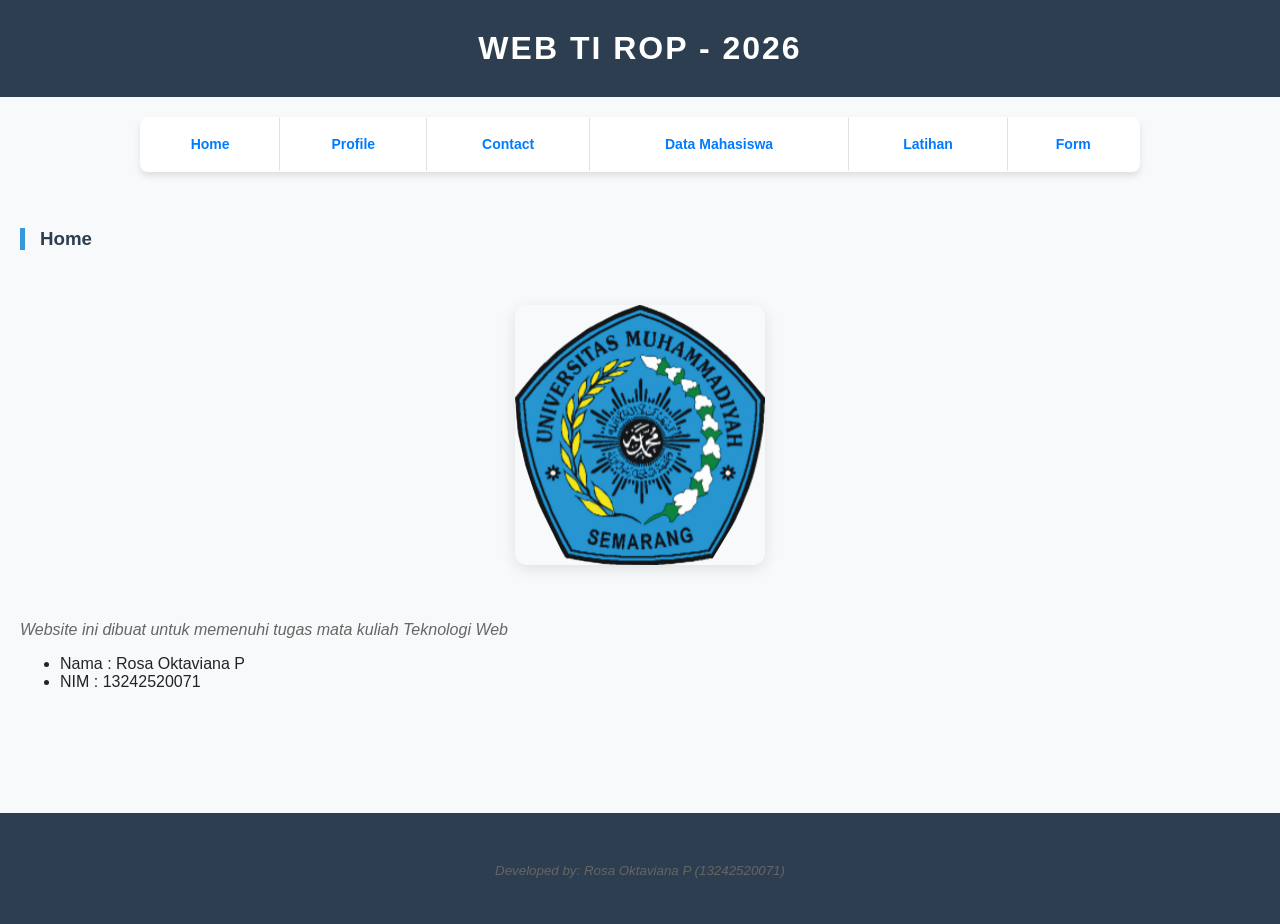
<file: index.html>
<html>
    <head>
        <title>
            WEB TI ROP - 2026
        </title>
        <link rel="stylesheet" href="assets/style.css">
    </head>
    <body>
        
        <h1 align="center">
            WEB TI ROP - 2026
        </h1>
        <div class="content-wrapper">
        <table border="1" align="center" cellspacing="0" cellpadding="10px">
            <tr>
                <td>
                    <a href="index.html">Home</a>
                </td>
                <td>
                    <a href="profile.html">Profile</a>
                </td>
                <td>
                    <a href="contact.html">Contact</a>
                </td>
                <td>
                    <a href="mahasiswa.html">Data Mahasiswa</a>
                </td>
                <td>
                    <a href="latihan.html">Latihan</a>
                </td>
                <td>
                <a href="form.html">Form</a>
                </td>
            </tr>
        </table>
        <br><br>
        <h3>
            Home
        </h3>
        <br><br>
        <center>
             <img src="image/logo.png" width="250px" alt="logo" />
        </center>
        <br><br>
        
        <p>
            Website ini dibuat untuk memenuhi tugas mata kuliah Teknologi Web
        </p>
        <ul>
            <li>Nama : Rosa Oktaviana P</li>
            <li>NIM : 13242520071</li>
        </ul>
        <br><br>
        </div>
        <hr>
        <footer align="center">
            <p>
                <small>Developed by: Rosa Oktaviana P (13242520071)</small>
            </p>
        </footer>
    </body>
</html>
</file>
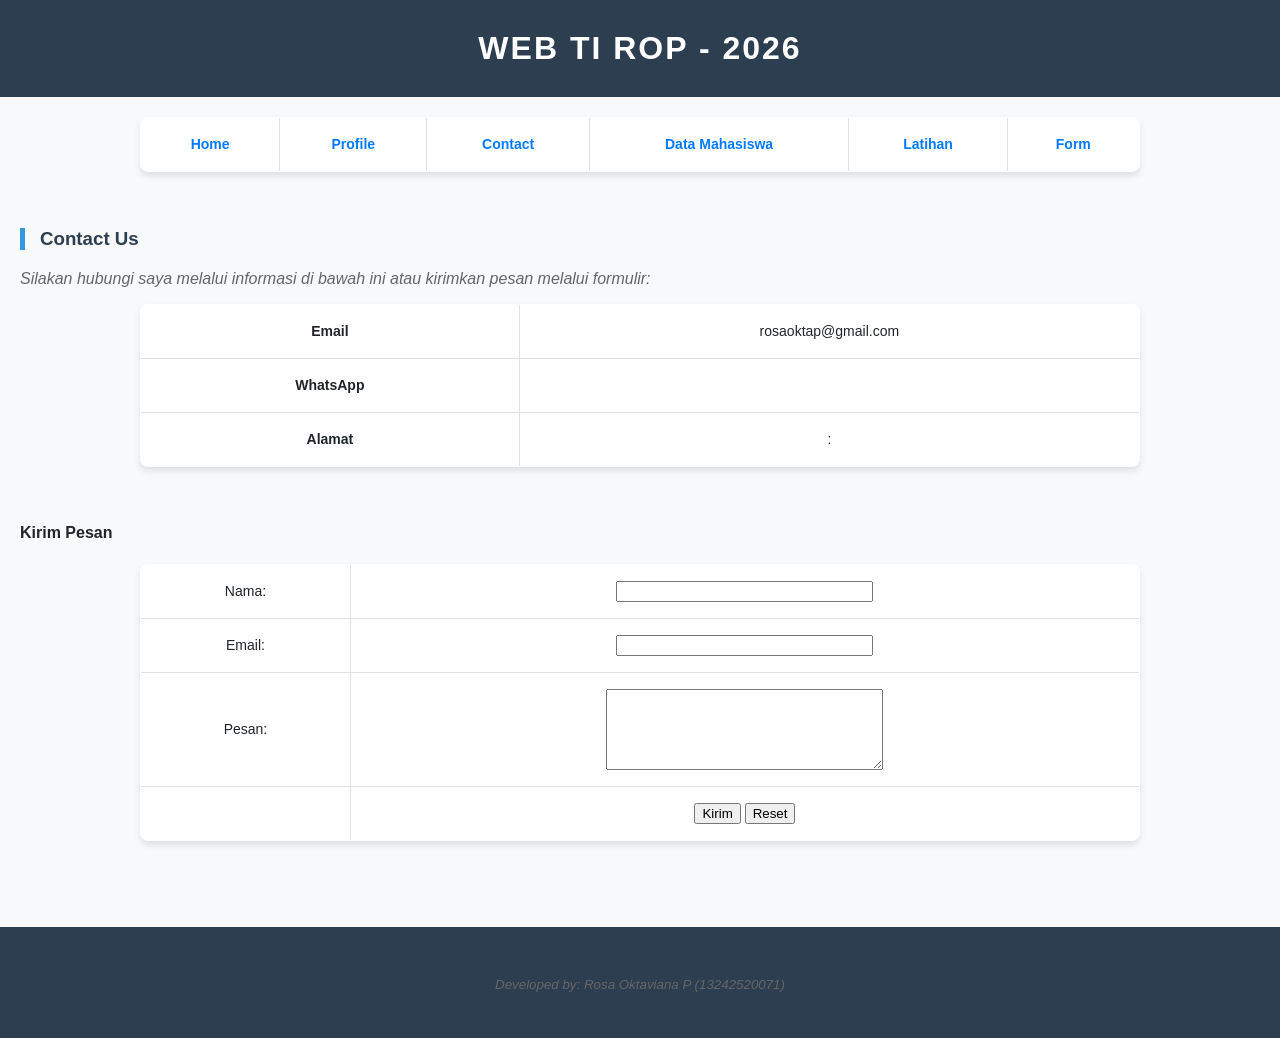
<file: contact.html>
<html>
    <head>
        <title>
            Contact - WEB TI ROP - 2026
        </title>
        <link rel="stylesheet" href="assets/style.css">
    </head>
    <body>
        
        <h1 align="center">
            WEB TI ROP - 2026
        </h1>
        <div class="content-wrapper">
        <table border="1" align="center" cellspacing="0" cellpadding="10px">
            <tr>
                <td>
                    <a href="index.html">Home</a>
                </td>
                <td>
                    <a href="profile.html">Profile</a>
                </td>
                <td>
                    <a href="contact.html">Contact</a>
                </td>
                <td>
                    <a href="mahasiswa.html">Data Mahasiswa</a>
                </td>
                <td>
                    <a href="latihan.html">Latihan</a>
                </td>
                <td>
                    <a href="form.html">Form</a>
                </td>
            </tr>
        </table>
        <br><br>
        
        <h3>
            Contact Us
        </h3>
        
        <p>
            Silakan hubungi saya melalui informasi di bawah ini atau kirimkan pesan melalui formulir:
        </p>

        <!-- Tabel Informasi Kontak -->
        <table border="0" cellpadding="5px">
            <tr>
                <td><strong>Email</strong></td>
                <td>rosaoktap@gmail.com</td>
            </tr>
            <tr>
                <td><strong>WhatsApp</strong></td>
                <td> </td>
            </tr>
            <tr>
                <td><strong>Alamat</strong></td>
                <td>: </td>
            </tr>
        </table>

        <br><hr><br>

        <!-- Formulir Pesan Sederhana -->
        <h4>Kirim Pesan</h4>
        <form action="#" method="post">
            <table border="0" cellpadding="5px">
                <tr>
                    <td>Nama:</td>
                    <td><input type="text" name="nama" size="30"></td>
                </tr>
                <tr>
                    <td>Email:</td>
                    <td><input type="email" name="email" size="30"></td>
                </tr>
                <tr>
                    <td>Pesan:</td>
                    <td><textarea name="pesan" rows="5" cols="32"></textarea></td>
                </tr>
                <tr>
                    <td></td>
                    <td>
                        <input type="submit" value="Kirim">
                        <input type="reset" value="Reset">
                    </td>
                </tr>
            </table>
        </form>
        </div>
        <hr>
        <footer align="center">
            <p>
                <small>Developed by: Rosa Oktaviana P (13242520071)</small>
            </p>
        </footer>
    </body>
</html>
</file>
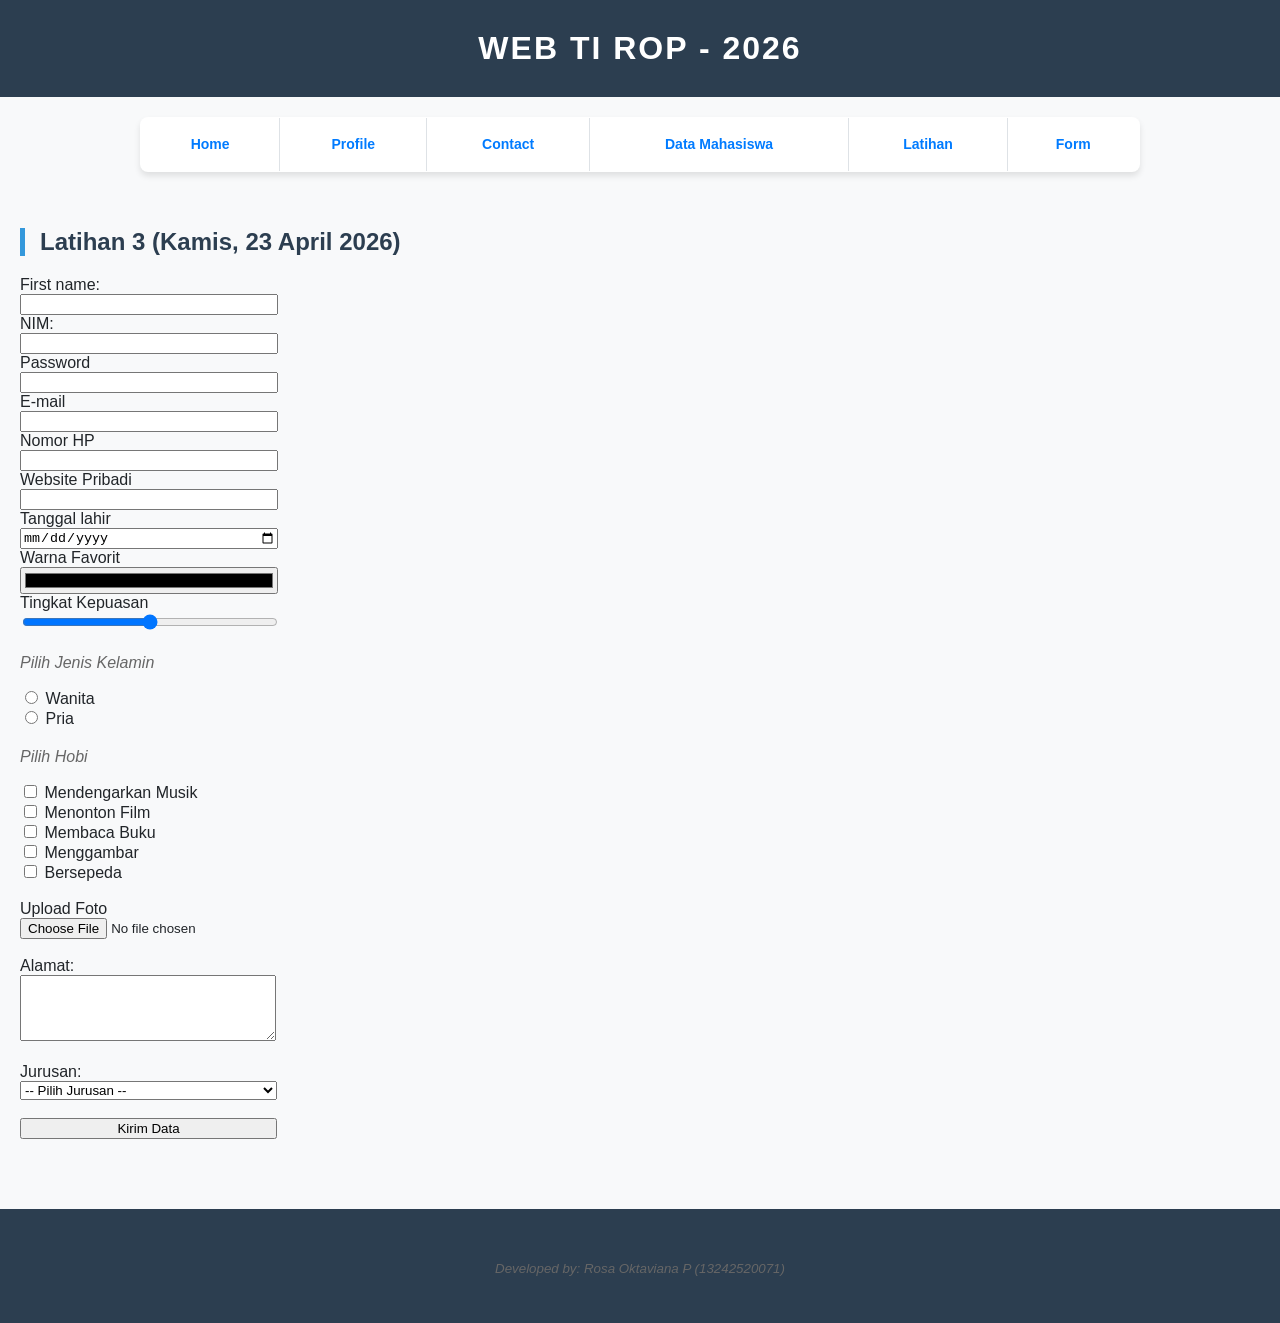
<file: form.html>
<!DOCTYPE html>
<html lang="en">
<head>
    <meta charset="UTF-8">
    <meta name="viewport" content="width=device-width, initial-scale=1.0">
    <title>Document</title>
    <link rel="stylesheet" href="assets/style.css">
</head>
<body>
    
    <h1 align="center">
        WEB TI ROP - 2026
    </h1>
    <div class="content-wrapper">
    <table border="1" align="center" cellspacing="0" cellpadding="10px">
        <tr>
            <td>
                <a href="index.html">Home</a>
            </td>
            <td>
                <a href="profile.html">Profile</a>
            </td>
            <td>
                <a href="contact.html">Contact</a>
            </td>
            <td>
                <a href="mahasiswa.html">Data Mahasiswa</a>
            </td>
            <td>
                <a href="latihan.html">Latihan</a>
            </td>
            <td>
                <a href="form.html">Form</a>
            </td>
        </tr>
    </table>
    <br><br>
    <h2>
        Latihan 3 (Kamis, 23 April 2026)
    </h2>
<form>
    <label>
        First name:
    </label>
    <br>
    <input type="text" id="fname" name="fname" style="width: 250px">
    <br>
    <label>
        NIM:
    </label>
    <br>
    <input type="number" style="width: 250px;">
    <br>
    <label>
        Password
    </label>
    <br>
    <input type="password" style="width: 250px;">
    <br>
    <label>
        E-mail
    </label>
    <br>
    <input type="email" style="width: 250px;">
    <br>
    <label>
        Nomor HP
    </label>
    <br>
    <input type="tel" style="width: 250px;">
    <br>
    <label>
        Website Pribadi
    </label>
    <br>
    <input type="url" style="width: 250px;">
    <br>
    <label>
        Tanggal lahir
    </label>
    <br>
    <input type="date" style="width: 253px;">
    <br>
    <label>
        Warna Favorit
    </label>
    <br>
    <input type="color" style="width: 258px;">
    <br>
    <label>
        Tingkat Kepuasan
    </label>
    <br>
    <input type="range" style="width: 256px;">
    <br>
    <p>
        Pilih Jenis Kelamin
    </p>
    <input type="radio" id="wanita" name="jenis kelamin" value="Wanita">
    <label for="wanita">Wanita</label>
    <br>
    <input type="radio" id="pria" name="jenis kelamin" value="Pria">
    <label for="wanita">Pria</label>
    <p>
        Pilih Hobi
    </p>
    <input type="checkbox" id="hobi1" name="hobi1" value="Musik">
    <label for="hobi1">Mendengarkan Musik</label>
    <br>
    <input type="checkbox" id="hobi2" name="hobi2" value="Film">
    <label for="hobi2">Menonton Film</label>
    <br>
    <input type="checkbox" id="hobi3" name="hobi3" value="Buku">
    <label for="hobi3">Membaca Buku</label>
    <br>
    <input type="checkbox" id="hobi4" name="hobi4" value="Gambar">
    <label for="hobi4">Menggambar</label>
    <br>
    <input type="checkbox" id="hobi5" name="hobi5" value="Olahaga">
    <label for="hobi5">Bersepeda</label>
    <br><br>
    <label>
        Upload Foto
    </label>
    <br>
    <input type="file" style="width: 250px;">
    <br><br>
    <label for="alamat">Alamat:</label><br>
    <textarea id="alamat" name="alamat" rows="4" style="width: 250px;"></textarea><br><br>

    <label for="jurusan">Jurusan:</label><br>
    <select id="jurusan" name="jurusan" style="width: 257px;">
        <option value="">-- Pilih Jurusan --</option>
        <option value="inf">Informatika</option>
        <option value="ti">Teknologi Informasi</option>
    </select><br><br>

    <input type="submit" value="Kirim Data" style="width: 257px;">
</form>
</div>
<hr>
<footer align="center">
            <p>
                <small>Developed by: Rosa Oktaviana P (13242520071)</small>
            </p>
        </footer>
</body>
</html>
</file>
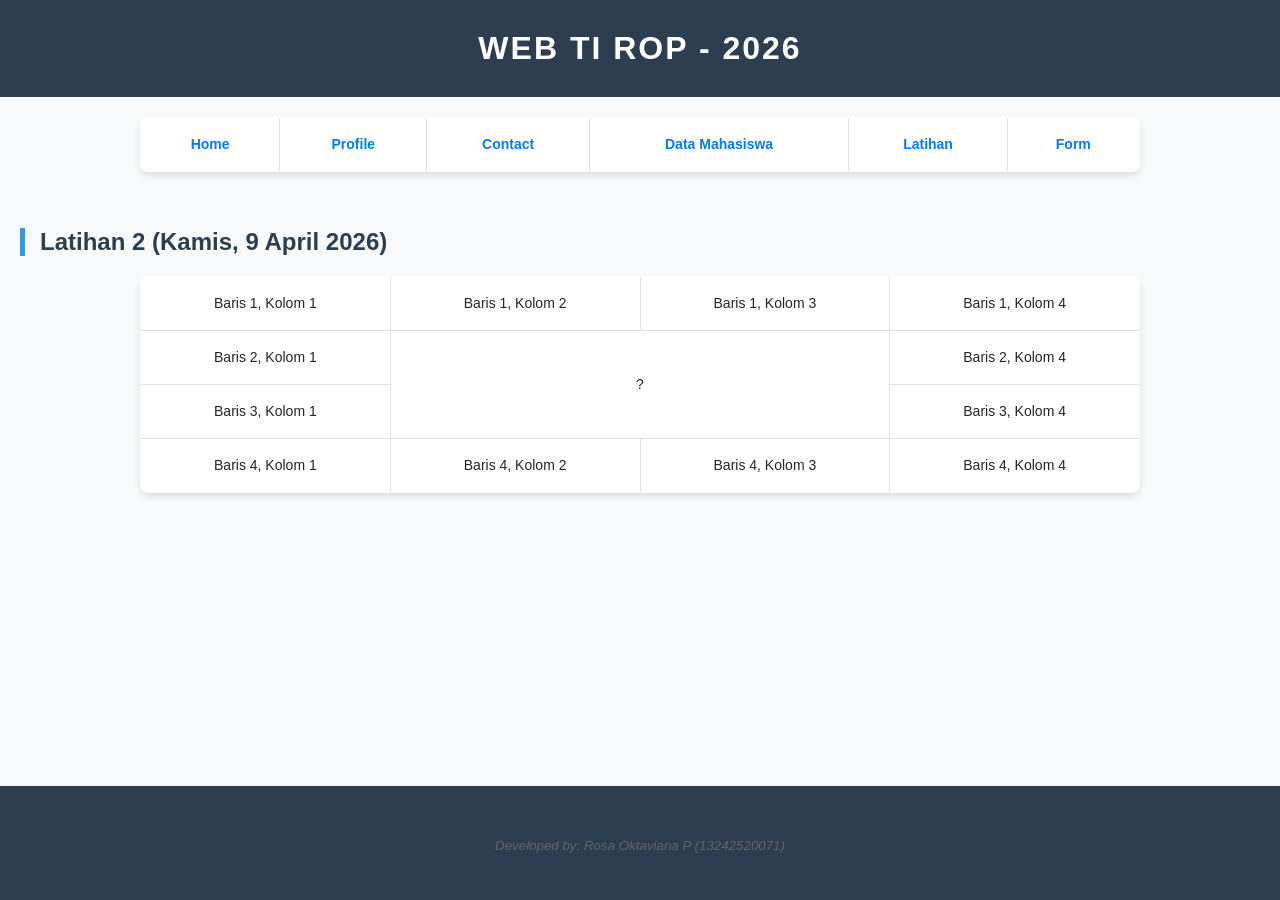
<file: latihan.html>
<!DOCTYPE html>
<html lang="en">
<head>
    <meta charset="UTF-8">
    <meta name="viewport" content="width=device-width, initial-scale=1.0">
    <title>Latihan</title>
    <link rel="stylesheet" href="assets/style.css">
</head>
<body>
    
    <h1 align="center">
        WEB TI ROP - 2026
    </h1>
    <div class="content-wrapper">
    <table border="1" align="center" cellspacing="0" cellpadding="10px">
        <tr>
            <td>
                <a href="index.html">Home</a>
            </td>
            <td>
                <a href="profile.html">Profile</a>
            </td>
            <td>
                <a href="contact.html">Contact</a>
            </td>
            <td>
                <a href="mahasiswa.html">Data Mahasiswa</a>
            </td>
            <td>
                <a href="latihan.html">Latihan</a>
            </td>
            <td>
                <a href="form.html">Form</a>
            </td>
        </tr>
    </table>
    <br><br>
    <h2>
        Latihan 2 (Kamis, 9 April 2026)
    </h2>
<table border="1" cellpaddings="5px" >
    <tr>
        <td>Baris 1, Kolom 1</td>
        <td>Baris 1, Kolom 2</td>
        <td>Baris 1, Kolom 3</td>
        <td>Baris 1, Kolom 4</td>
    </tr>
    <tr>
        <td>Baris 2, Kolom 1</td>
        <td rowspan="2" colspan="2" style="text-align: center; vertical-align: middle;"> ?
            <!-- Baris 2 dan 3, Kolom 2 dan 3 -->
        </td>
        <!-- <td>Baris 2, Kolom 3</td> -->
        <td>Baris 2, Kolom 4</td>
    </tr>
        <tr>
        <td>Baris 3, Kolom 1</td>
        <!-- <td colspan="2">Baris 3, Kolom 2 dan 3</td> -->
        <!-- <td>Baris 3, Kolom 3</td> -->
        <td>Baris 3, Kolom 4</td>
    </tr>
        <tr>
        <td>Baris 4, Kolom 1</td>
        <td>Baris 4, Kolom 2</td>
        <td>Baris 4, Kolom 3</td>
        <td>Baris 4, Kolom 4</td>
    </tr>
</table>
</div>
<hr>
<footer align="center">
            <p>
                <small>Developed by: Rosa Oktaviana P (13242520071)</small>
            </p>
        </footer>
</body>
</html>
</file>
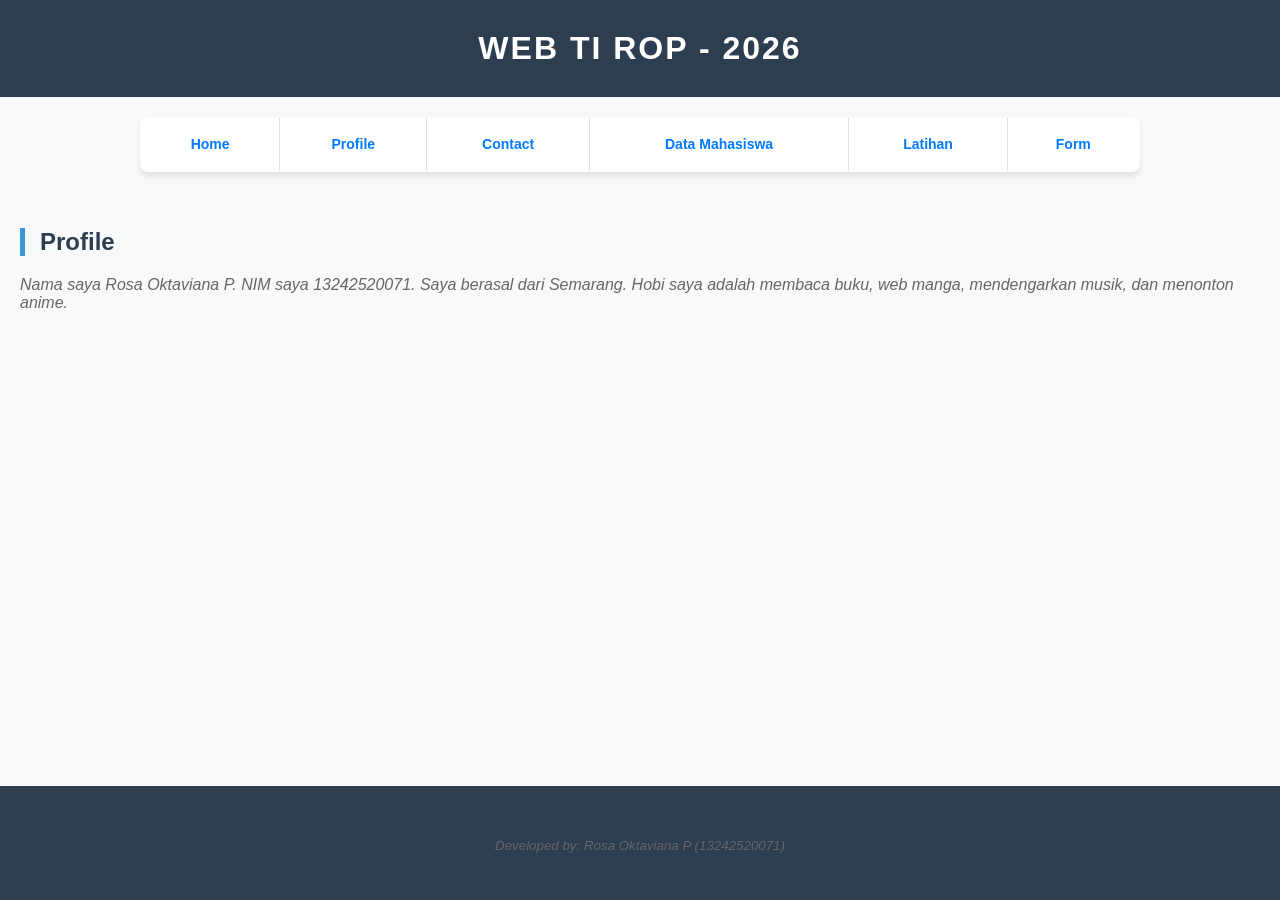
<file: profile.html>
<!DOCTYPE html>
<html lang="en">
<head>
    <meta charset="UTF-8">
    <meta name="viewport" content="width=device-width, initial-scale=1.0">
    <title>Profile</title>
    <link rel="stylesheet" href="assets/style.css">
</head>
<body>
    
    <h1 align="center">
        WEB TI ROP - 2026
    </h1>
    <div class="content-wrapper">
    <table border="1" align="center" cellspacing="0" cellpadding="10px">
        <tr>
            <td>
                <a href="index.html">Home</a>
            </td>
            <td>
                <a href="profile.html">Profile</a>
            </td>
            <td>
                <a href="contact.html">Contact</a>
            </td>
            <td>
                <a href="mahasiswa.html">Data Mahasiswa</a>
            </td>
            <td>
                <a href="latihan.html">Latihan</a>
            </td>
            <td>
                <a href="form.html">Form</a>
            </td>
        </tr>
    </table>
    <br><br>
    <h2>
        Profile
    </h2>
    <p>
        Nama saya Rosa Oktaviana P. NIM saya 13242520071. Saya berasal dari Semarang. Hobi saya adalah membaca buku, web manga, mendengarkan musik, dan menonton anime.
    </p>
    </div>
    <hr>
    <footer align="center">
            <p>
                <small>Developed by: Rosa Oktaviana P (13242520071)</small>
            </p>
        </footer>
</body>
</html>
</file>
<file: assets/style.css>
/* 1. Mengubah Font Secara Keseluruhan */
html, body {
    height: 100%; /* WAJIB: agar body tahu tinggi maksimal layar */
    margin: 0;
    padding: 0;
}

body {
    font-family: 'Inter', -apple-system, BlinkMacSystemFont, "Segoe UI", Roboto, Helvetica, Arial, sans-serif;
    background-color: #f8f9fa;
    color: #212529;
    
    /* MODIFIKASI: Mengaktifkan Sticky Footer */
    display: flex;
    flex-direction: column;
}

/* 2. Content Wrapper: Bagian yang akan mendorong footer ke bawah */
.content-wrapper {
    flex: 1 0 auto; /* Menginstruksikan konten untuk mengisi sisa ruang */
    padding: 20px;  /* Pindahkan padding body ke sini agar tetap rapi */
}

/* --- Bagian Header (Judul Utama) --- */
h1 {
    background-color: #2c3e50; /* Warna biru gelap */
    color: #ffffff;            /* Warna teks putih */
    margin: 0;                 /* Menghapus margin agar warna penuh ke samping */
    padding: 30px 0;           /* Memberi ruang atas dan bawah teks */
    text-transform: uppercase;
    letter-spacing: 2px;
    text-align: center;
}

/* 3. Tabel Navigasi & Data */
table {
    margin-left: auto;
    margin-right: auto;
    width: 90%;
    max-width: 1000px;
    border-collapse: collapse;
    background-color: #ffffff;
    border-radius: 8px;
    overflow: hidden;
    box-shadow: 0 4px 6px rgba(0, 0, 0, 0.1);
    border: 1px solid #dee2e6;
}

table td, table th {
    padding: 16px 20px;
    text-align: center;
    border: 1px solid #dee2e6;
    font-size: 14px;
    line-height: 1.5;
}

table tr:hover {
    background-color: #f1f4f9;
    transition: background-color 0.2s ease;
}

table td a {
    text-decoration: none;
    color: #007bff;
    font-weight: 600;
    display: block;
}

table td a:hover {
    color: #0056b3;
}

/* 4. Konten Lainnya */
h2, h3 {
    border-left: 5px solid #3498db;
    padding-left: 15px;
    color: #2c3e50;
    margin-top: 20px;
}

img {
    border-radius: 12px;
    box-shadow: 0 4px 15px rgba(0,0,0,0.1);
    transition: transform 0.3s ease;
}

p {
    margin-top: 20px;
    font-style: italic;
    color: #666;
}

/* --- Bagian Footer Berwarna --- */
footer {
    flex-shrink: 0;
    background-color: #2c3e50; /* Warna yang sama dengan header agar senada */
    color: #ffffff;            /* Warna teks putih */
    padding: 30px 0;
    width: 100%;
    margin-top: 50px;          /* Jarak agar tidak menempel dengan konten atas */
    text-align: center;
}

/* Mengatur warna link di dalam footer jika ada */
footer a {
    color: #3498db;
    text-decoration: none;
}

/* Menghilangkan garis pembatas (hr) karena sudah pakai warna blok */
hr {
    display: none; 
}
}
</file>
